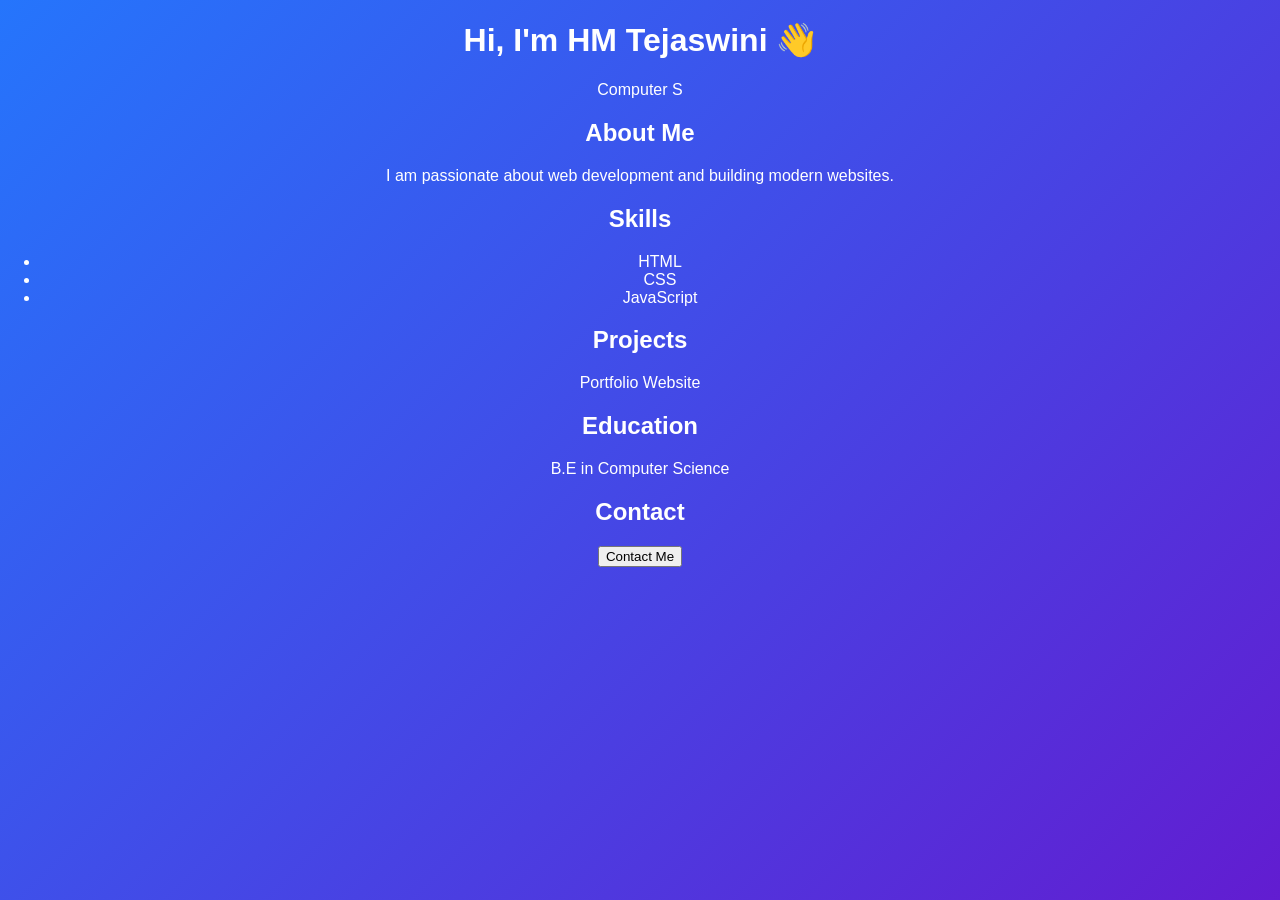
<file: index.html/index.html>
<!DOCTYPE html>
<html lang="en">
<head>
    <meta charset="UTF-8">
    <meta name="viewport" content="width=device-width, initial-scale=1.0">
    <title>Portfolio</title>
    <link rel="stylesheet" href="style.css">
</head>
<body>

    <div class="container">
        <h1>Hi, I'm HM Tejaswini 👋</h1>
        <p class=""subtitle"><span id="typing"></span></p>

        <div class="card">
            <h2>About Me</h2>
            <p>I am passionate about web development and building modern websites.</p>
        </div>

        <div class="card">
            <h2>Skills</h2>
            <ul>
                <li>HTML</li>
                <li>CSS</li>
                <li>JavaScript</li>
            </ul>
        </div>

        <div class="card">
            <h2>Projects</h2>
            <p>Portfolio Website</p>
        </div>

        <div class="card">
            <h2>Education</h2>
            <p>B.E in Computer Science</p>
        </div>

        <div class="card">
            <h2>Contact</h2>
            <button>Contact Me</button>
        </div>
    </div>
    <script>
const text = ["Computer Science Student" , "Web Developer", "Learner"];
let index = 0;
let charIndex = 0;
let currentText = "";
let isDeleting = false;

function type() {
    if (index < text.length) {
        if (!isDeleting && charIndex <= text[index].length) {
            currentText = text[index].substring(0, charIndex++);
        } else if (isDeleting && charIndex >= 0) {
            currentText = text[index].substring(0, charIndex--);
        }

        document.getElementById("typing").innerHTML = currentText;

        if (!isDeleting && charIndex === text[index].length) {
            isDeleting = true;
            setTimeout(type, 1000);
            return;
        }

        if (isDeleting && charIndex === 0) {
            isDeleting = false;
            index++;
            if (index === text.length) index = 0;
        }

        setTimeout(type, isDeleting ? 50 : 100);
    }
}

type();
</script>

</body>
</html>
</file>
<file: index.html/style.css>
body {
    margin: 0;
    font-family: 'Segoe UI', sans-serif;
    background: linear-gradient(-45deg, #1e3c72, #2a5298, #6a11cb, #2575fc);
    background-size: 400% 400%;
    animation: gradientBG 10s ease infinite;
    color: white;
    text-align: center;
}

@keyframes gradientBG {
    0% { background-position: 0% 50%; }
    50% { background-position: 100% 50%; }
    100% { background-position: 0% 50%; }
}
</file>
